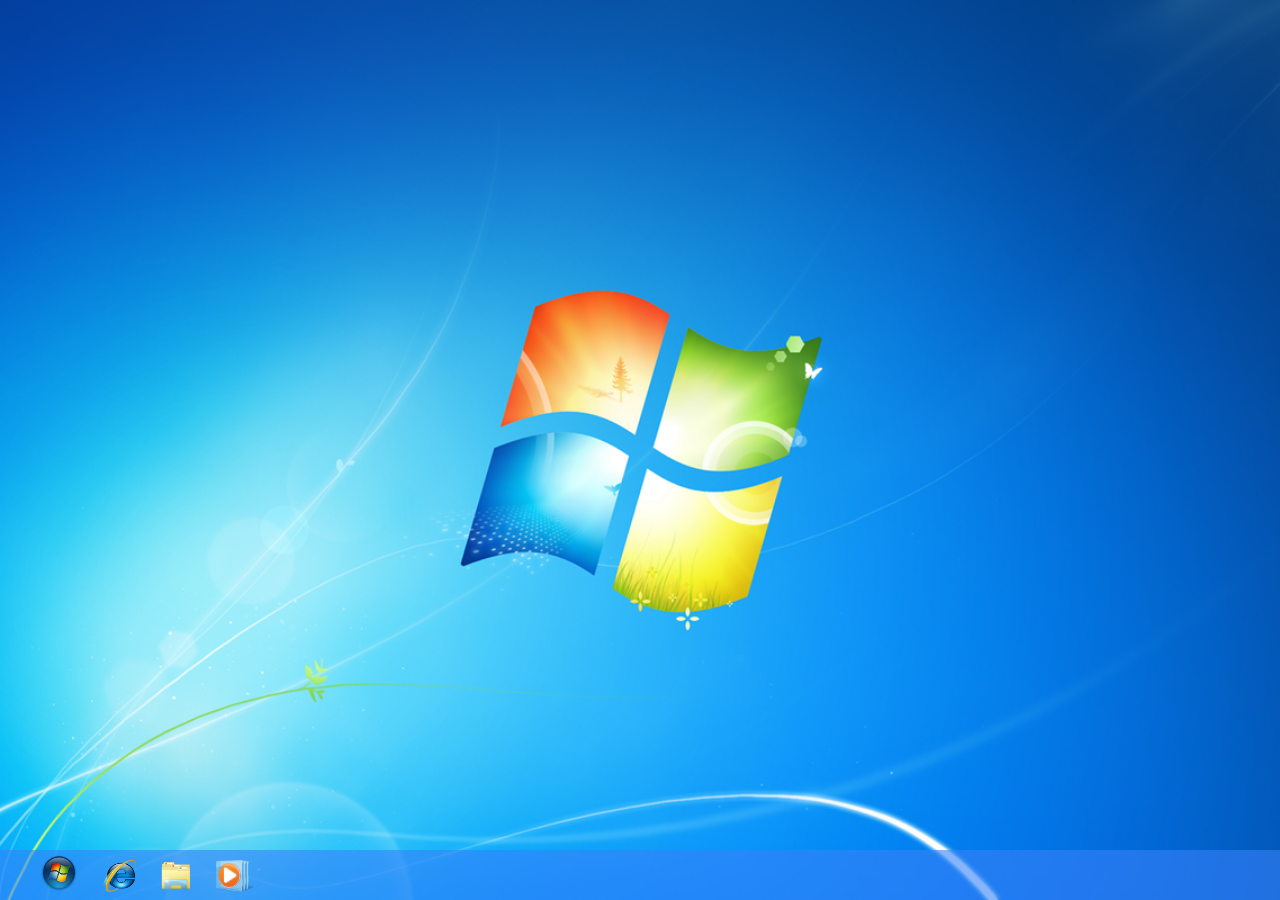
<file: index.html>
<!DOCTYPE html>
<html>
    <head>
        <title>Windows 7</title>
        <link rel="stylesheet" href="css/index.css"> <!--this is for the main core-->
        <link rel="stylesheet" href="css/apps.css"> <!--this is for the apps/start button-->
        <script src="js/time.js"></script> <!--for the time in the taskbar-->
        <script src="js/date.js"></script> <!--for the date in the taskbar-->
        <link rel="icon" href="sources/taskbar/win.png">
    </head>
    <body>
        <div class="taskbar">
            <div class="logos">
                <a href="win7/taskbar/start/win.html">  <img class="active" src="sources/taskbar/win.png" id="logonavbartaskicon"> </a>
                <a href="win7/apps/iexplore.html"> <img class="active" src="sources/apps/ie.png" id="internetexplorer"> </a>
                <a href="win7/apps/fileexplore.html"> <img class="active" src="sources/apps/explorer.png" id="fileexplorer"> </a>
                <a href="win7/apps/mediaplay.html"> <img class="active" src="sources/apps/mediaplayer.png" id="mediaplayer"> </a>
            </div>
            <div class="datetime">
                <p id="time"></p>
                <p id="date"></p>
            </div>
        </div>
    </body>
</html>
</file>
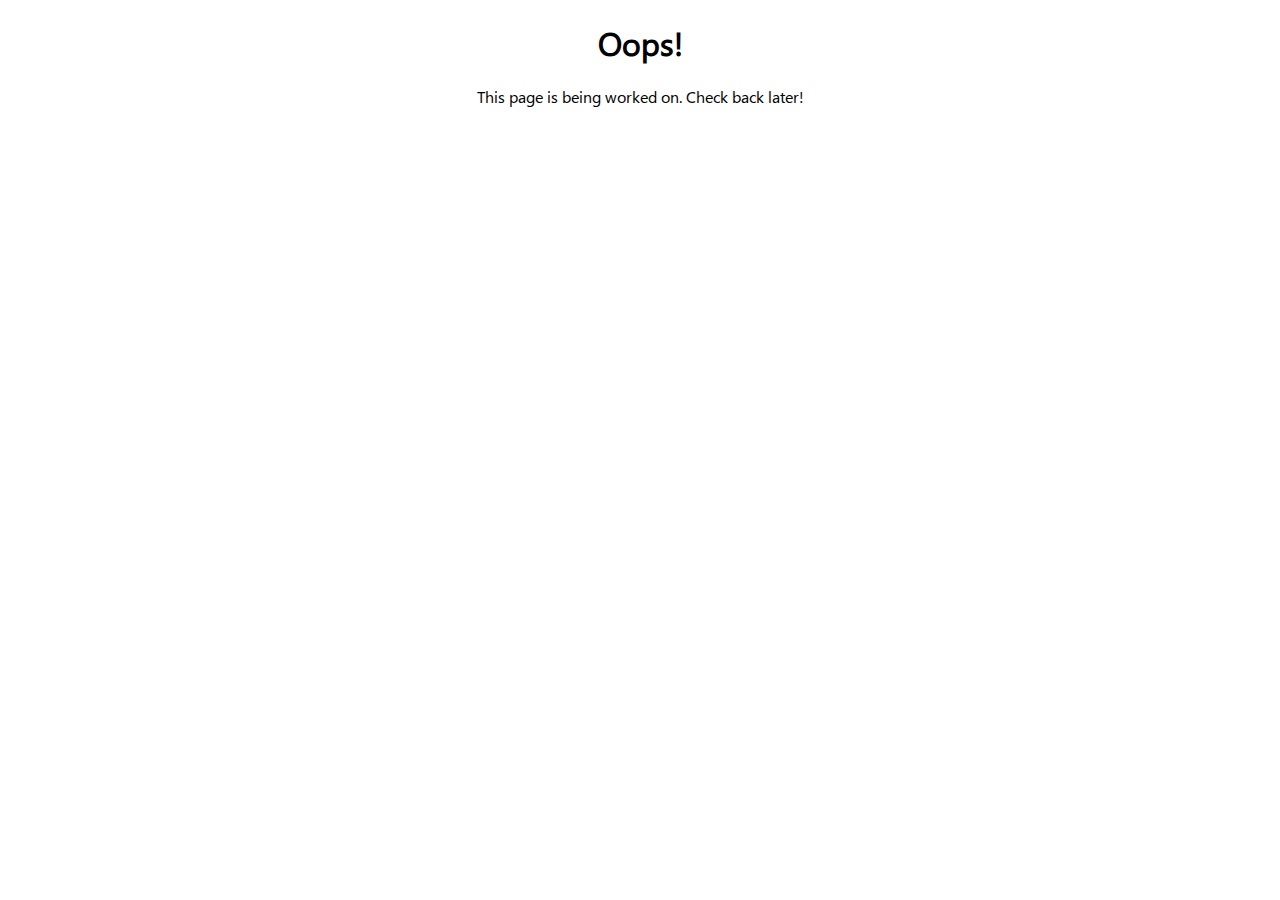
<file: fileexplore.html>
<!DOCTYPE html>
<html>
    <head>
        <title>Windows 7</title>
        <link rel="stylesheet" href="css/oops.css">
        <link rel="icon" href="sources/win.png">
    </head>
    <body>
        <div class="oops">
          <h1>Oops!</h1>
          <p>This page is being worked on. Check back later!</p>
        </div>
    </body>
</html>
</file>
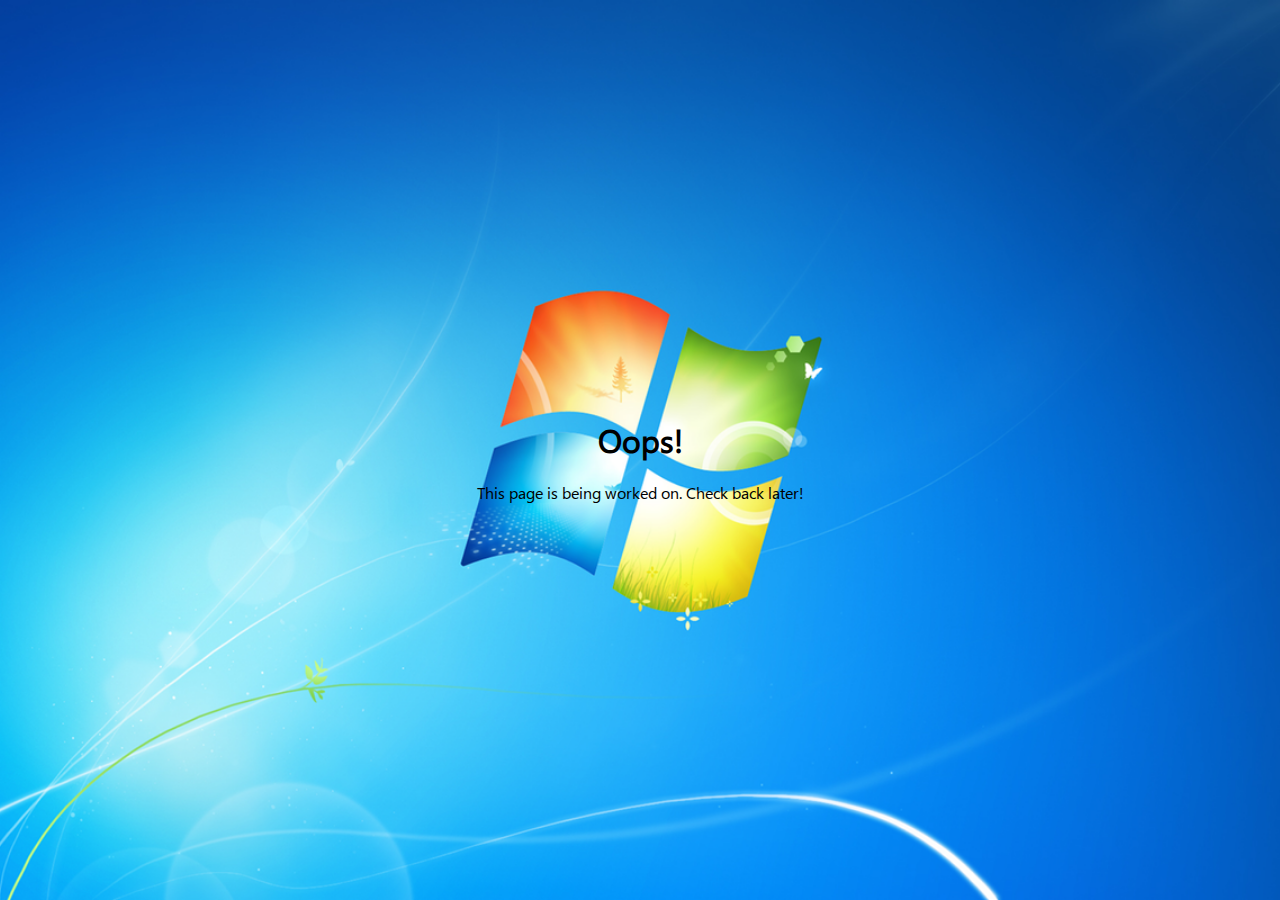
<file: iexplore.html>
<!DOCTYPE html>
<html>
    <head>
        <title>Windows 7</title>
        <link rel="stylesheet" href="css/index.css">
        <link rel="icon" href="sources/win.png">
    </head>
    <body>
        <div class="oops">
          <h1>Oops!</h1>
          <p>This page is being worked on. Check back later!</p>
        </div>
    </body>
</html>
</file>
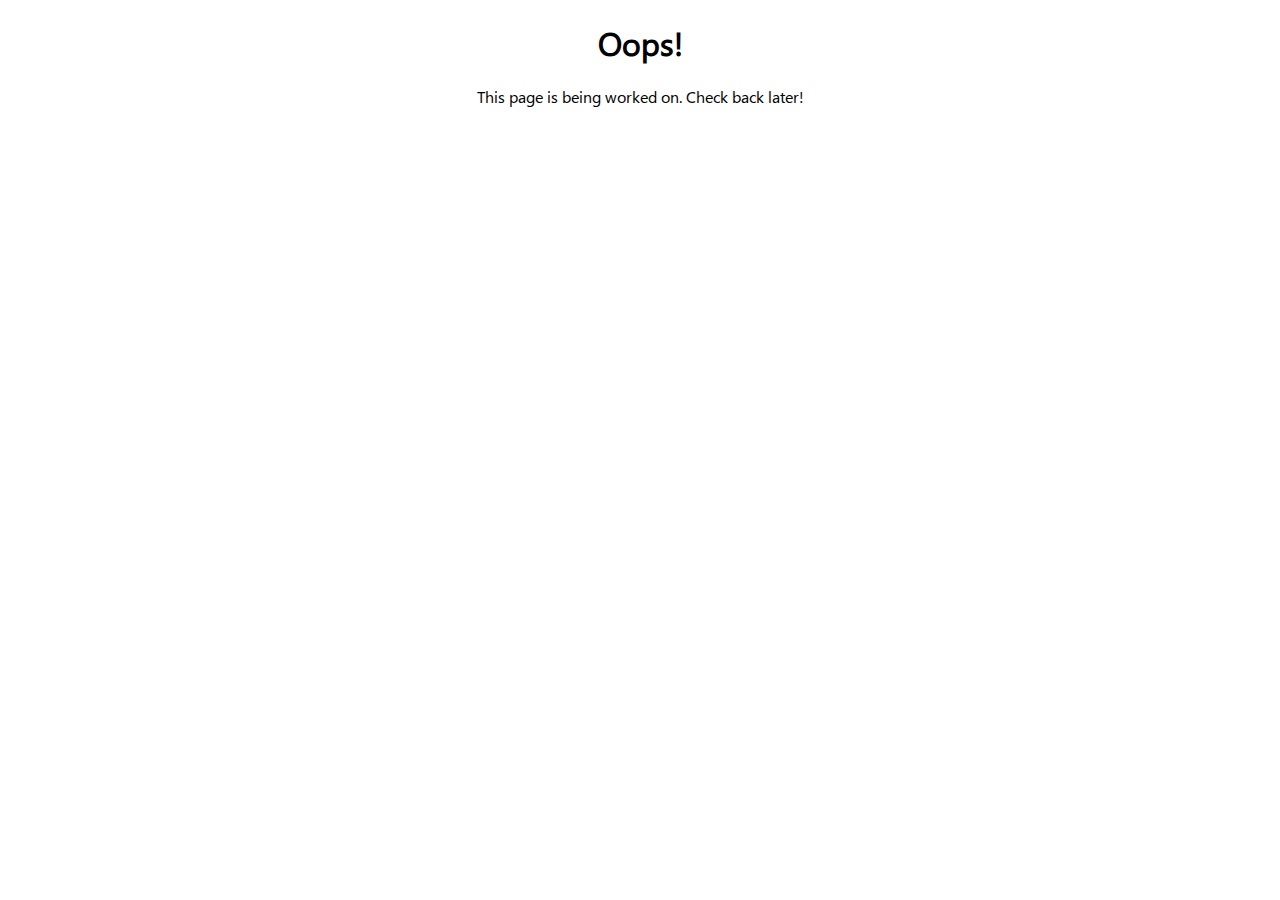
<file: win.html>
<!DOCTYPE html>
<html>
    <head>
        <title>Windows 7</title>
        <link rel="stylesheet" href="css/oops.css">
        <link rel="icon" href="sources/win.png">
    </head>
    <body>
        <div class="oops">
          <h1>Oops!</h1>
          <p>This page is being worked on. Check back later!</p>
        </div>
    </body>
</html>
</file>
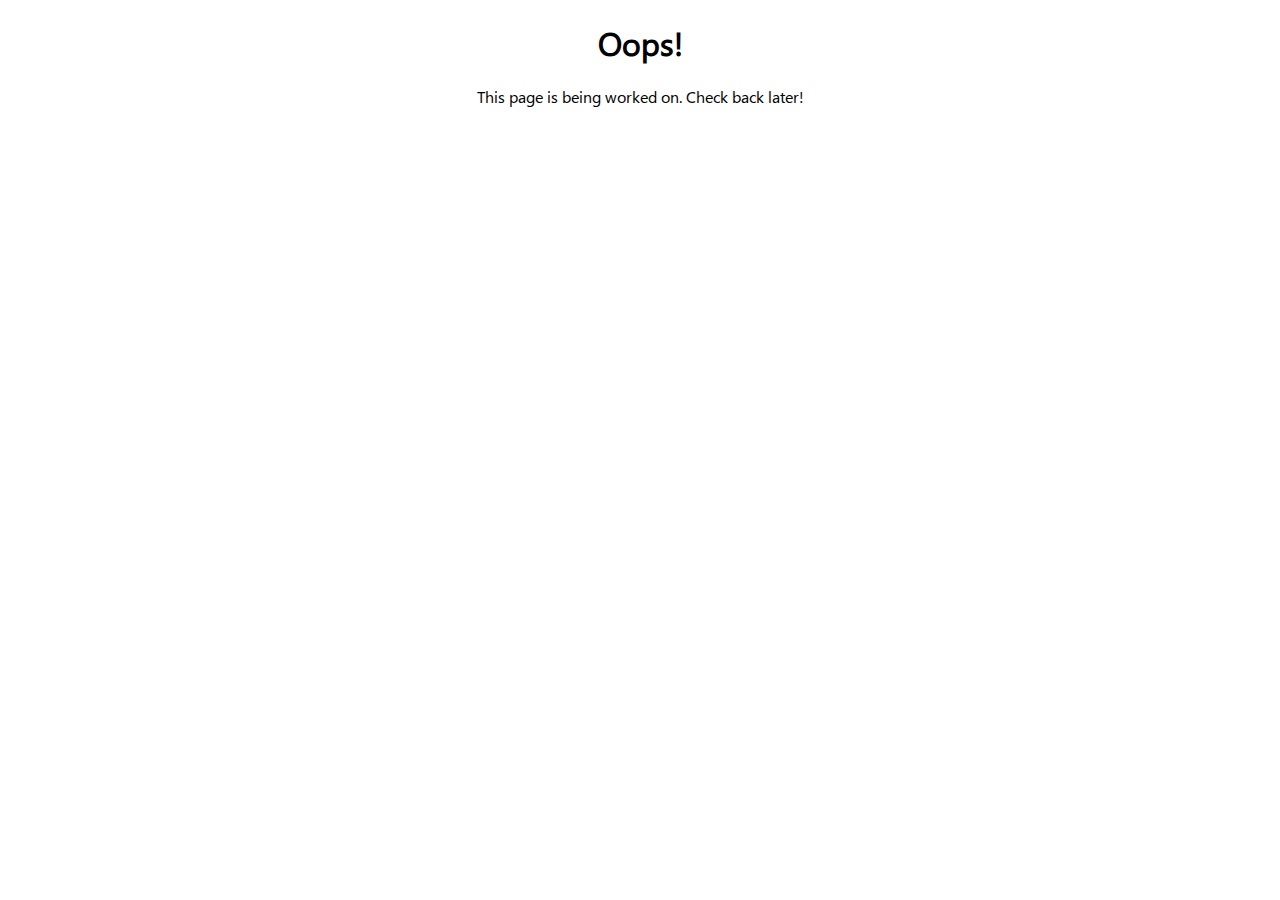
<file: win7/apps/fileexplore.html>
<!DOCTYPE html>
<html>
    <head>
        <title>Windows 7</title>
        <link rel="stylesheet" href="../../css/oops.css">
        <link rel="icon" href="../../sources/taskbar/win.png">
    </head>
    <body>
        <div class="oops">
          <h1>Oops!</h1>
          <p>This page is being worked on. Check back later!</p>
        </div>
    </body>
</html>
</file>
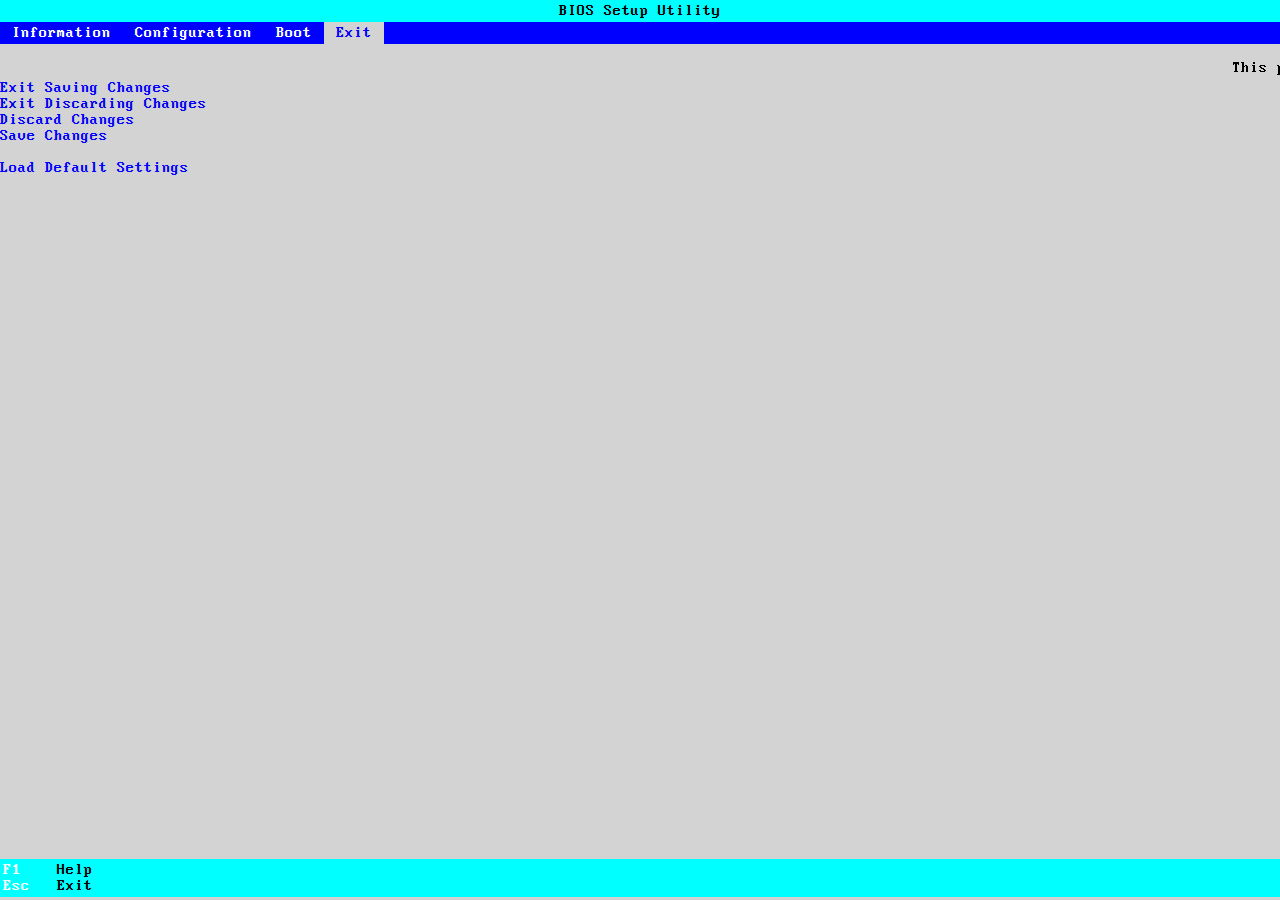
<file: BIOS/bios/setup/exit.html>
<!DOCTYPE html>
<html>
    <head>
        <title>Windows 7</title>
        <link rel="stylesheet" href="../../css/bios.css"> <!--this is for the main core-->
        <link rel="icon" href="sources/taskbar/win.png">
        <link rel="stylesheet" href="../../css/setup.css"> <!--this is for the setup utility-->
    </head>
    <body>
        <div class="setup">
            <div class="SetupBrowser">
                <div class="SetupBrowser-Header">
                    <a>BIOS Setup Utility</a>
                </div>
                <div class="SetupBrowser-OptionList">
                    <ul>
                        <li><a href="information.html">Information</a></li>
                        <li><a href="">Configuration</a></li>
                        <li><a href="">Boot</a></li>
                        <li><a class="active" href="exit.html">Exit</a></li>
                    </ul>
                </div>
                <br>
                <marquee>This page is a W.I.P which is why it looks messy for now :)</marquee>
                <br>
                <div class="SetupUtility">
                    <a>Exit Saving Changes</a>
                    <br>
                    <a href="../../../index.html">Exit Discarding Changes</a>
                    <br>
                    <a>Discard Changes</a>
                    <br>
                    <a>Save Changes</a>
                    <br>
                    <br>
                    <a>Load Default Settings</a>
                </div>
                <div class="SetupBrowser-Footer">
                    <div class="SetupBrowser-Help11">
                        <a class="white">F1</a>
                        <a class="invisible">aa</a>
                        <a>Help</a>
                    </div>
                    <div class="SetupBrowser-Help22">
                        <a class="white">Esc</a>
                        <a class="invisible">a</a>
                        <a>Exit</a>
                    </div>
                </div>
            </div>
        </div>
    </body>
</html>
</file>
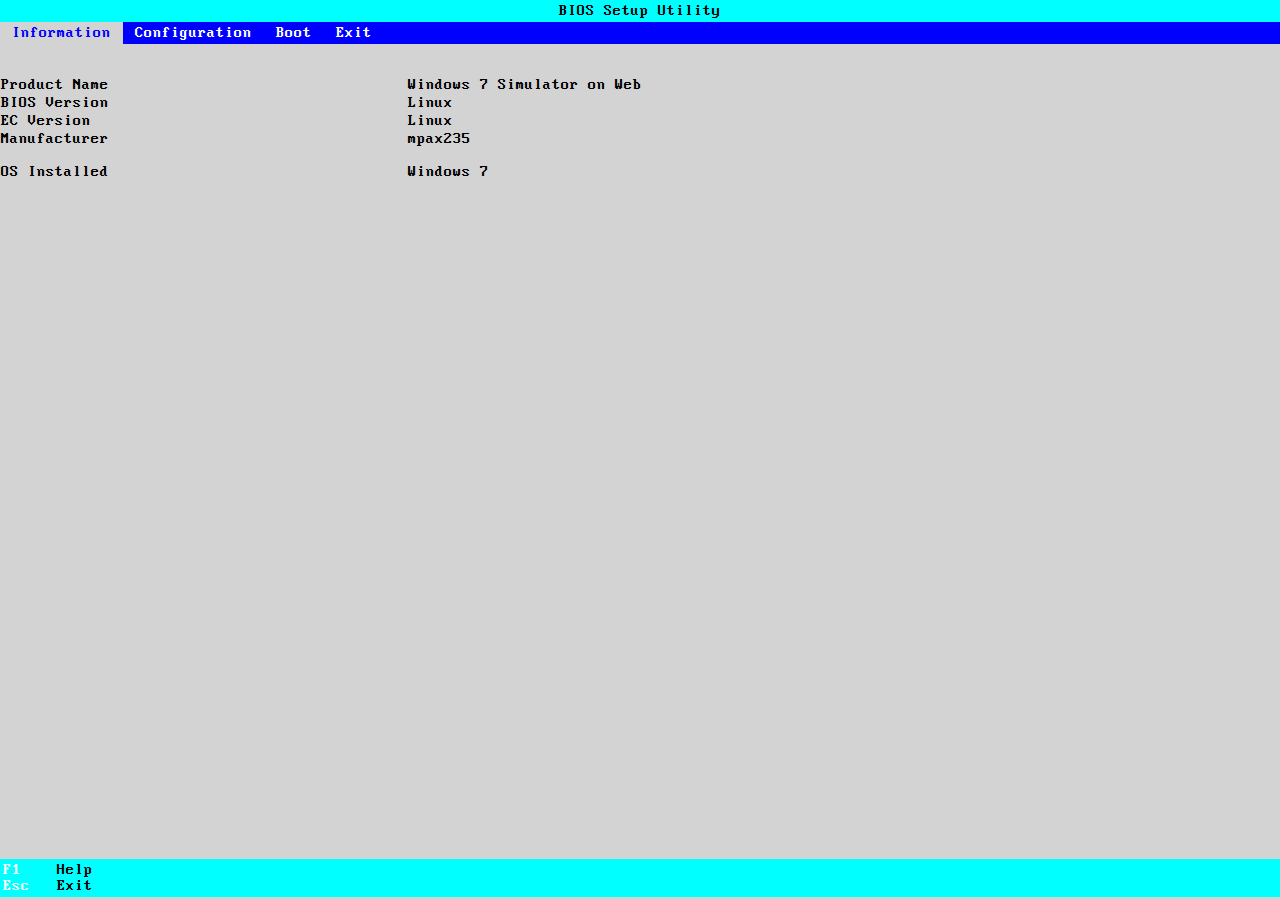
<file: BIOS/bios/setup/information.html>
<!DOCTYPE html>
<html>
    <head>
        <title>Windows 7</title>
        <link rel="stylesheet" href="../../css/bios.css"> <!--this is for the main core-->
        <link rel="icon" href="sources/taskbar/win.png">
        <link rel="stylesheet" href="../../css/setup.css"> <!--this is for the setup utility-->
    </head>
    <body>
        <div class="setup">
            <div class="SetupBrowser">
                <div class="SetupBrowser-Header">
                    <a>BIOS Setup Utility</a>
                </div>
                <div class="SetupBrowser-OptionList">
                    <ul>
                        <li><a class="active" href="information.html">Information</a></li>
                        <li><a href="">Configuration</a></li>
                        <li><a href="">Boot</a></li>
                        <li><a href="exit.html">Exit</a></li>
                    </ul>
                </div>
                <br>
                <!--<marquee>This page is a W.I.P which is why it looks messy for now :)</marquee>-->
                <br>
                <div class="SetupUtility-Information">
                    <table>
                        <tr></tr>
                            <td>Product Name</td>
                            <td>Windows 7 Simulator on Web</td>
                        </tr>
                        <tr>
                            <td>BIOS Version</td>
                            <td id="bios-info"></td>
                        </tr>
                        <tr></tr>
                            <td>EC Version</td>
                            <td id="bios-info1"></td>
                        </tr>
                        <tr>
                            <td>Manufacturer</td>
                            <td>mpax235</td>
                        </tr>
                        <tr class="spacer">
                            <td></td>
                            <td></td>
                        </tr>
                        <tr></tr>
                            <td>OS Installed</td>
                            <td>Windows 7</td>
                        </tr>
                    </table>
                </div>
                <div class="SetupBrowser-Footer">
                    <div class="SetupBrowser-Help11">
                        <a class="white">F1</a>
                        <a class="invisible">aa</a>
                        <a>Help</a>
                    </div>
                    <div class="SetupBrowser-Help22">
                        <a class="white">Esc</a>
                        <a class="invisible">a</a>
                        <a>Exit</a>
                    </div>
                </div>
            </div>
        </div>

        <script>
            function getOSInfo() {
            let userAgent = navigator.userAgent;
            let os = "Unknown OS";

            if (userAgent.indexOf("Win") !== -1) {
                os = "Windows";
                if (userAgent.indexOf("Windows NT 10.0") !== -1) os += " 10 / 11";
                else if (userAgent.indexOf("Windows NT 6.3") !== -1) os += " 8.1";
                else if (userAgent.indexOf("Windows NT 6.2") !== -1) os += " 8";
                else if (userAgent.indexOf("Windows NT 6.1") !== -1) os += " 7";
                else if (userAgent.indexOf("Windows NT 6.0") !== -1) os += " Vista";
                else if (userAgent.indexOf("Windows NT 5.1") !== -1) os += " XP";
                } else if (userAgent.indexOf("Mac") !== -1) {
                    os = "macOS";
                } else if (userAgent.indexOf("Linux") !== -1) {
                    os = "Linux";
                } else if (userAgent.indexOf("Android") !== -1) {
                    os = "Android";
                } else if (userAgent.indexOf("like Mac") !== -1) {
                    os = "iOS";
                }

                return os;
            }

            document.getElementById('bios-info').innerText = "" + getOSInfo();
            document.getElementById('bios-info1').innerText = "" + getOSInfo();
        </script>
    </body>
</html>
</file>
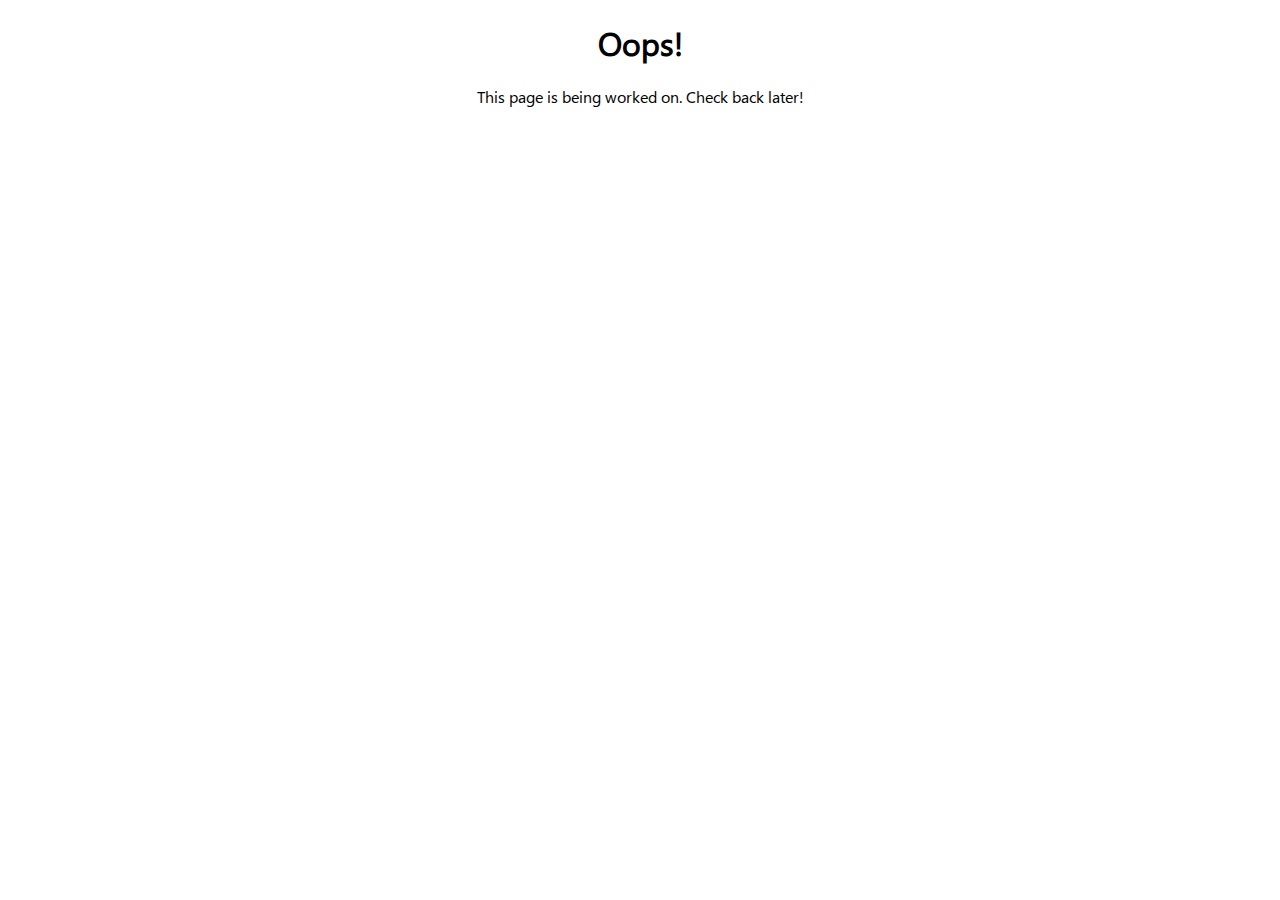
<file: win7/taskbar/start/win.html>
<!DOCTYPE html>
<html>
    <head>
        <title>Windows 7</title>
        <link rel="stylesheet" href="../../../css/oops.css">
        <link rel="icon" href="../../../sources/taskbar/win.png">
    </head>
    <body>
        <div class="oops">
          <h1>Oops!</h1>
          <p>This page is being worked on. Check back later!</p>
        </div>
    </body>
</html>
</file>
<file: css/index.css>
@font-face {
    font-family: 'Segoe UI';
    src: url('../sources/fonts/segoeui.ttf')
}

body {
    background-color: black;
    background-image: url('../sources/wallpapers/win7.png');
    background-size: cover;
    background-repeat: no-repeat;
    background-position: center;
    margin: 0px;
    padding: 0px;
    min-height: 100vh;
    min-width: 100wh;
    display: flex;
    flex-direction: column;
    justify-content: center;
    align-items: center;
    position: relative;
    color: black;
}

.taskbar {
    background-image: url('../sources/taskbar/win7taskbar.png');
    overflow: hidden;
    font-family: 'Segoe UI';
    margin: 0;
    text-align: left;
    position: fixed;
    bottom: 0; /* Positions it at the bottom */
    left: 50%; /* Centers it horizontally */
    transform: translateX(-50%); /* Adjusts for centering */
    height: 50px; /* Reduced height to look like a taskbar */
    width: 100%; /* Makes it full width */
    background-color: none;
    display: flex; /* Uses flexbox to align items */
    padding: 0 20px; /* Adds padding for inner spacing */
    box-sizing: border-box; /* Includes padding in width/height */
    align-items: right;
}

body {
    cursor: url('../sources/cursors/arrow.png'), auto;
}

a {
    cursor: url('../sources/cursors/link.png'), auto;
}

p {
    margin: 0px;
}

.datetime {
    text-align: center;
    float: right;
    margin: -10px 25px;
    font-size: 14px;
    font-family: 'Segoe UI';
    color: #FFFFFF;
    align-self: center;
    text-justify: right; /* Spaces items evenly */
    right: 100%;
    float: right;
    margin-left: auto;
}

.oops {
    font-family: 'Segoe UI';
    text-align: center;
}
</file>
<file: css/apps.css>
#logonavbartaskicon {
    width: auto;
    height: 38px;
    margin: 4px 0px 0px 20px;
    z-index: -1;
    align-self: center;
    text-decoration: none;
}

#internetexplorer {
    width: auto;
    height: 32px;
    margin: 4px 0px 0px 20px;
    z-index: -1;
    align-self: center;
    text-decoration: none;
}

#fileexplorer {
    width: auto;
    height: 32px;
    margin: 4px 0px 0px 20px;
    z-index: -1;
    align-self: center;
    text-decoration: none;
}

#mediaplayer {
    width: auto;
    height: 32px;
    margin: 4px 0px 0px 20px;
    z-index: -1;
    align-self: center;
    text-decoration: none;
}

.logos {
    a {
        text-decoration: none;
    }
}
</file>
<file: css/oops.css>
@font-face {
    font-family: 'Segoe UI';
    src: url('../sources/fonts/segoeui.ttf')
}

.oops {
    font-family: 'Segoe UI';
    text-align: center;
}
</file>
<file: BIOS/css/bios.css>
@font-face {
    font-family: 'BIOS';
    src: url('../sources/fonts/DOSVGA437.ttf')
}

.SetupBrowser {
    font-family: BIOS;
}

body {
    margin: 0px;
    padding: 0px;
}

.SetupBrowser-Header {
    margin: 0px;
    padding: 3px;
    text-align: center;
    background-color: #00ffff;
}

a {
    text-decoration: none;
}

.SetupBrowser-Footer {
    background-color: #00ffff;
    padding: 3px;
    bottom: 0;
    position: fixed;
    width: 100%;
    margin: 3px 0px;
}
</file>
<file: BIOS/css/setup.css>
body {
    background-color: #d3d3d3;
}

hr {
    width: 99%;
    color: #0000ff;
    background-color: #0000ff;
}

table {
    border: #0000ff;
    min-width: 100%;
    border-spacing: 0px;
    display: table;
    border-collapse: separate;
    box-sizing: border-box;
    text-indent: initial;
    unicode-bidi: isolate;
    border-color: #0000ff;
    margin: 0px;
}

.spacer {
    height: 15px;
}

.spacer td {
    border: none;
}

ul {
    list-style-type: none;
    margin: 0;
    padding: 0;
    overflow: hidden;
    background-color: #0000ff;
}

li {
    float: left;
}

li:last-child {
    border-right: none;
}

li a {
    display: block;
    color: white;
    text-align: center;
    padding: 3px 12px;
    text-decoration: none;
}

.active {
    background-color: #d3d3d3;
    color: #0000ff;
}

.white {
    color: #ffffff;
}

.invisible {
    color: #00ffff;
}

.SetupUtility-Information {
    color: #000000;
}

.SetupUtility {
    color: #0000ff;
}
</file>
